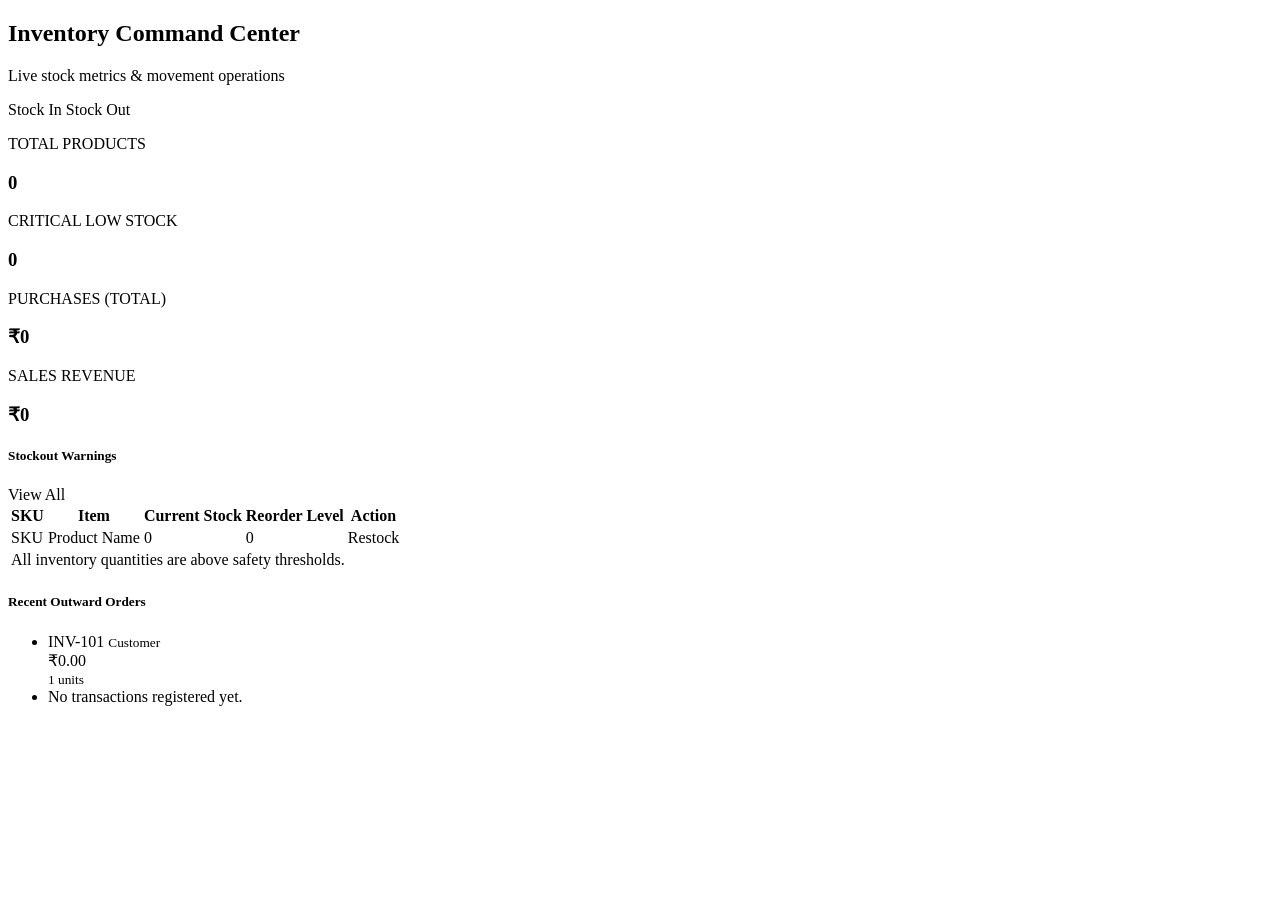
<file: target/classes/templates/dashboard/index.html>
<!DOCTYPE html>
<html xmlns:th="http://www.thymeleaf.org" th:replace="~{layout/base :: layout(~{::content})}">
<head><title>Dashboard</title></head>
<body>
<div th:fragment="content">
    <div class="d-flex justify-content-between align-items-center mb-4">
        <div>
            <h2 class="fw-bold mb-0 text-white">Inventory Command Center</h2>
            <p class="text-secondary mb-0">Live stock metrics &amp; movement operations</p>
        </div>
        <div class="d-flex gap-2">
            <a th:href="@{/purchases/create}" class="btn btn-primary-glass"><i class="bi bi-cart-plus me-1"></i> Stock In</a>
            <a th:href="@{/sales/create}" class="btn btn-outline-light rounded-3"><i class="bi bi-receipt me-1"></i> Stock Out</a>
        </div>
    </div>

    <!-- Top KPI Matrix -->
    <div class="row g-4 mb-4">
        <div class="col-md-3">
            <div class="card glass-card p-3">
                <div class="d-flex justify-content-between align-items-center">
                    <div>
                        <p class="text-secondary small mb-1">TOTAL PRODUCTS</p>
                        <h3 class="fw-bold text-white mb-0" th:text="${totalProducts}">0</h3>
                    </div>
                    <i class="bi bi-boxes fs-1 text-info"></i>
                </div>
            </div>
        </div>
        <div class="col-md-3">
            <div class="card glass-card p-3">
                <div class="d-flex justify-content-between align-items-center">
                    <div>
                        <p class="text-secondary small mb-1">CRITICAL LOW STOCK</p>
                        <h3 class="fw-bold text-danger mb-0" th:text="${lowStockCount}">0</h3>
                    </div>
                    <i class="bi bi-exclamation-octagon fs-1 text-danger"></i>
                </div>
            </div>
        </div>
        <div class="col-md-3">
            <div class="card glass-card p-3">
                <div class="d-flex justify-content-between align-items-center">
                    <div>
                        <p class="text-secondary small mb-1">PURCHASES (TOTAL)</p>
                        <h3 class="fw-bold text-white mb-0" th:text="'₹' + ${totalPurchases}">₹0</h3>
                    </div>
                    <i class="bi bi-wallet2 fs-1 text-warning"></i>
                </div>
            </div>
        </div>
        <div class="col-md-3">
            <div class="card glass-card p-3">
                <div class="d-flex justify-content-between align-items-center">
                    <div>
                        <p class="text-secondary small mb-1">SALES REVENUE</p>
                        <h3 class="fw-bold text-success mb-0" th:text="'₹' + ${totalSales}">₹0</h3>
                    </div>
                    <i class="bi bi-graph-up-arrow fs-1 text-success"></i>
                </div>
            </div>
        </div>
    </div>

    <div class="row g-4">
        <!-- Low Stock Alerts Table -->
        <div class="col-lg-7">
            <div class="card glass-card p-4 h-100">
                <div class="d-flex justify-content-between align-items-center mb-3">
                    <h5 class="fw-bold text-white mb-0"><i class="bi bi-shield-alert text-danger me-2"></i>Stockout Warnings</h5>
                    <a th:href="@{/products}" class="small text-info text-decoration-none">View All</a>
                </div>
                <div class="table-responsive">
                    <table class="table table-glass align-middle">
                        <thead>
                            <tr>
                                <th>SKU</th>
                                <th>Item</th>
                                <th>Current Stock</th>
                                <th>Reorder Level</th>
                                <th>Action</th>
                            </tr>
                        </thead>
                        <tbody>
                            <tr th:each="p : ${criticalItems}">
                                <td class="fw-bold" th:text="${p.sku}">SKU</td>
                                <td th:text="${p.name}">Product Name</td>
                                <td class="text-danger fw-bold" th:text="${p.quantityInStock}">0</td>
                                <td th:text="${p.reorderLevel}">0</td>
                                <td>
                                    <a th:href="@{/purchases/create}" class="btn btn-sm btn-outline-warning rounded-2">Restock</a>
                                </td>
                            </tr>
                            <tr th:if="${#lists.isEmpty(criticalItems)}">
                                <td colspan="5" class="text-center text-secondary py-3">All inventory quantities are above safety thresholds.</td>
                            </tr>
                        </tbody>
                    </table>
                </div>
            </div>
        </div>

        <!-- Recent Sales Feed -->
        <div class="col-lg-5">
            <div class="card glass-card p-4 h-100">
                <h5 class="fw-bold text-white mb-3"><i class="bi bi-receipt text-info me-2"></i>Recent Outward Orders</h5>
                <ul class="list-group list-group-flush bg-transparent">
                    <li class="list-group-item bg-transparent text-light border-secondary px-0" th:each="s : ${recentSales}">
                        <div class="d-flex justify-content-between">
                            <div>
                                <span class="fw-bold" th:text="${s.invoiceNumber}">INV-101</span>
                                <small class="text-secondary d-block" th:text="${s.customerName}">Customer</small>
                            </div>
                            <div class="text-end">
                                <div class="text-success fw-bold" th:text="'+₹' + ${s.totalAmount}">₹0.00</div>
                                <small class="text-secondary" th:text="${s.quantity + ' units'}">1 units</small>
                            </div>
                        </div>
                    </li>
                    <li class="list-group-item bg-transparent text-secondary px-0 text-center" th:if="${#lists.isEmpty(recentSales)}">
                        No transactions registered yet.
                    </li>
                </ul>
            </div>
        </div>
    </div>
</div>
</body>
</html>
</file>
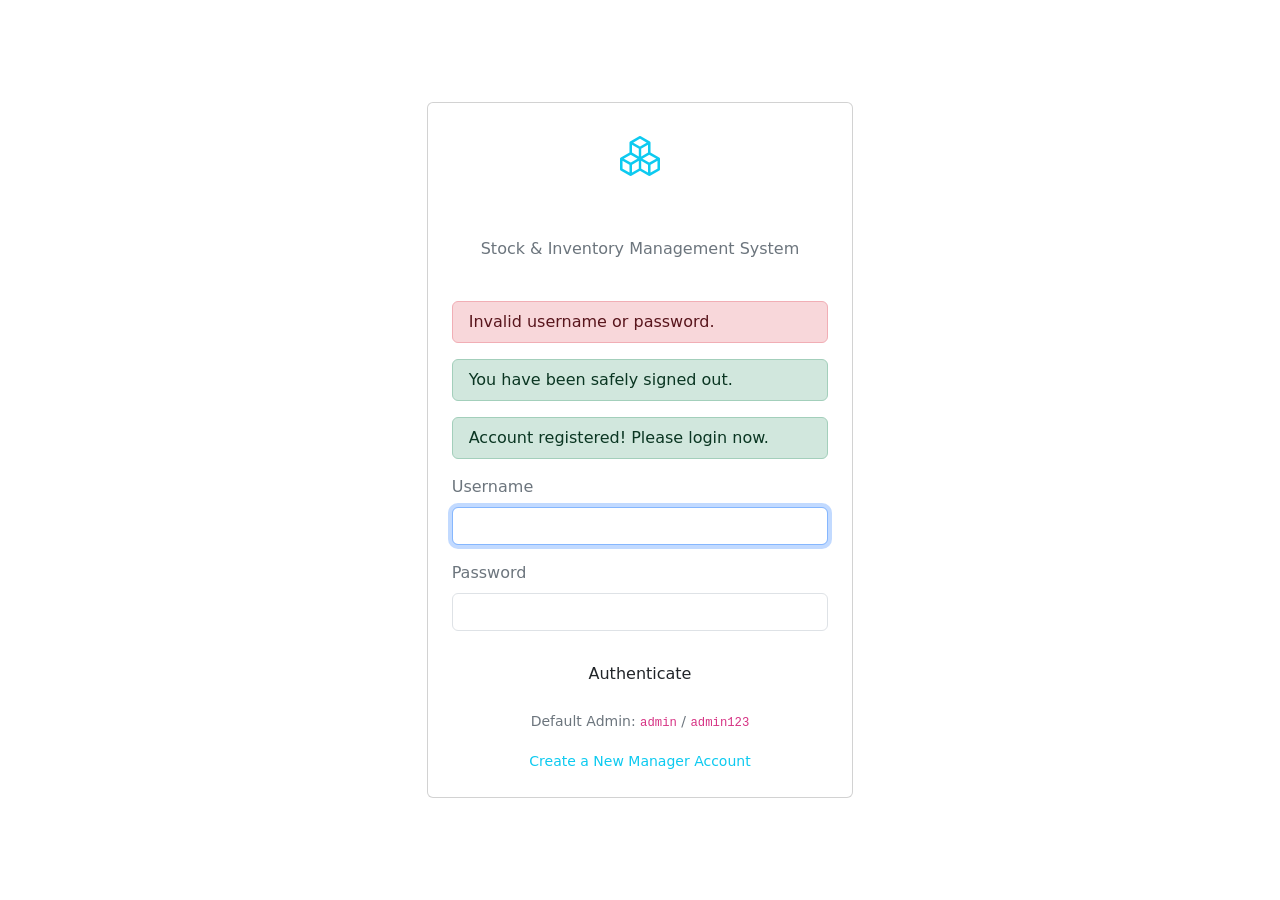
<file: target/classes/templates/auth/login.html>
<!DOCTYPE html>
<html xmlns:th="http://www.thymeleaf.org">
<head>
    <meta charset="UTF-8">
    <title>Login | StockMaster</title>
    <link href="https://cdn.jsdelivr.net/npm/bootstrap@5.3.3/dist/css/bootstrap.min.css" rel="stylesheet">
    <link href="https://cdn.jsdelivr.net/npm/bootstrap-icons@1.11.3/font/bootstrap-icons.min.css" rel="stylesheet">
    <link rel="stylesheet" th:href="@{/css/glassmorphism.css}">
</head>
<body class="d-flex align-items-center justify-content-center" style="min-height: 100vh;">
    <div class="col-md-4">
        <div class="card glass-card p-4">
            <div class="text-center mb-4">
                <i class="bi bi-boxes fs-1 text-info"></i>
                <h3 class="fw-bold text-white mt-2">Sign In</h3>
                <p class="text-secondary">Stock &amp; Inventory Management System</p>
            </div>

            <div th:if="${param.error}" class="alert alert-danger py-2">
                Invalid username or password.
            </div>
            <div th:if="${param.logout}" class="alert alert-success py-2">
                You have been safely signed out.
            </div>
            <div th:if="${param.registered}" class="alert alert-success py-2">
                Account registered! Please login now.
            </div>

            <form th:action="@{/login}" method="post">
                <div class="mb-3">
                    <label class="form-label text-secondary">Username</label>
                    <input type="text" name="username" class="form-control form-control-glass" required autofocus />
                </div>
                <div class="mb-4">
                    <label class="form-label text-secondary">Password</label>
                    <input type="password" name="password" class="form-control form-control-glass" required />
                </div>
                <button type="submit" class="btn btn-primary-glass w-100">Authenticate</button>
            </form>

            <div class="text-center mt-3">
                <small class="text-secondary">Default Admin: <code>admin</code> / <code>admin123</code></small>
            </div>
            <div class="text-center mt-3">
                <a th:href="@{/register}" class="text-info text-decoration-none small">Create a New Manager Account</a>
            </div>
        </div>
    </div>
</body>
</html>
</file>
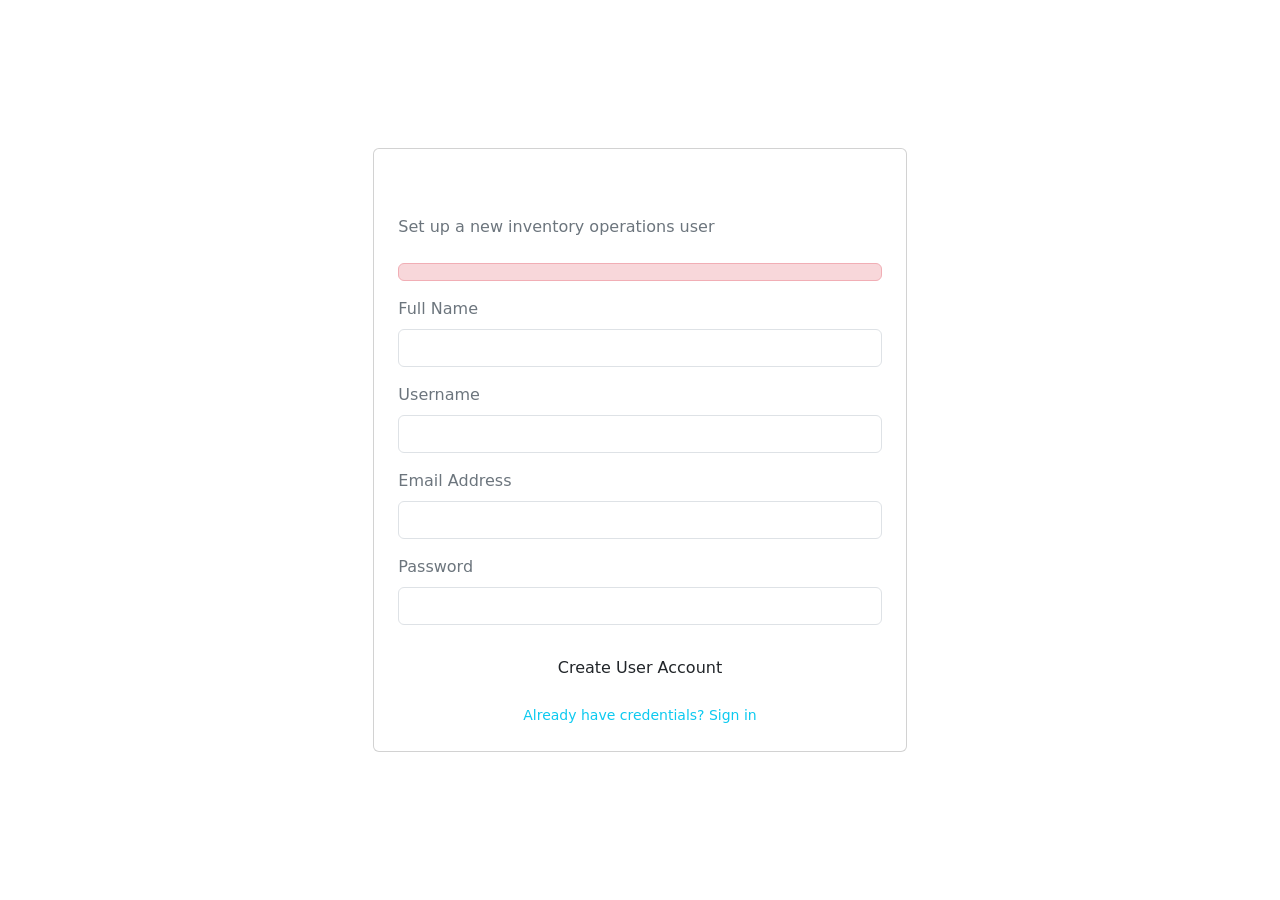
<file: target/classes/templates/auth/register.html>
<!DOCTYPE html>
<html xmlns:th="http://www.thymeleaf.org">
<head>
    <meta charset="UTF-8">
    <title>Register | StockMaster</title>
    <link href="https://cdn.jsdelivr.net/npm/bootstrap@5.3.3/dist/css/bootstrap.min.css" rel="stylesheet">
    <link rel="stylesheet" th:href="@{/css/glassmorphism.css}">
</head>
<body class="d-flex align-items-center justify-content-center" style="min-height: 100vh;">
    <div class="col-md-5">
        <div class="card glass-card p-4">
            <h3 class="fw-bold text-white mb-2">Register User</h3>
            <p class="text-secondary mb-4">Set up a new inventory operations user</p>

            <div th:if="${errorMessage}" class="alert alert-danger py-2" th:text="${errorMessage}"></div>

            <form th:action="@{/register}" th:object="${user}" method="post">
                <div class="mb-3">
                    <label class="form-label text-secondary">Full Name</label>
                    <input type="text" th:field="*{fullName}" class="form-control form-control-glass" required />
                    <div class="text-danger small" th:errors="*{fullName}"></div>
                </div>
                <div class="mb-3">
                    <label class="form-label text-secondary">Username</label>
                    <input type="text" th:field="*{username}" class="form-control form-control-glass" required />
                    <div class="text-danger small" th:errors="*{username}"></div>
                </div>
                <div class="mb-3">
                    <label class="form-label text-secondary">Email Address</label>
                    <input type="email" th:field="*{email}" class="form-control form-control-glass" required />
                    <div class="text-danger small" th:errors="*{email}"></div>
                </div>
                <div class="mb-4">
                    <label class="form-label text-secondary">Password</label>
                    <input type="password" th:field="*{password}" class="form-control form-control-glass" required />
                    <div class="text-danger small" th:errors="*{password}"></div>
                </div>
                <button type="submit" class="btn btn-primary-glass w-100 mb-3">Create User Account</button>
                <div class="text-center">
                    <a th:href="@{/login}" class="text-info text-decoration-none small">Already have credentials? Sign in</a>
                </div>
            </form>
        </div>
    </div>
</body>
</html>
</file>
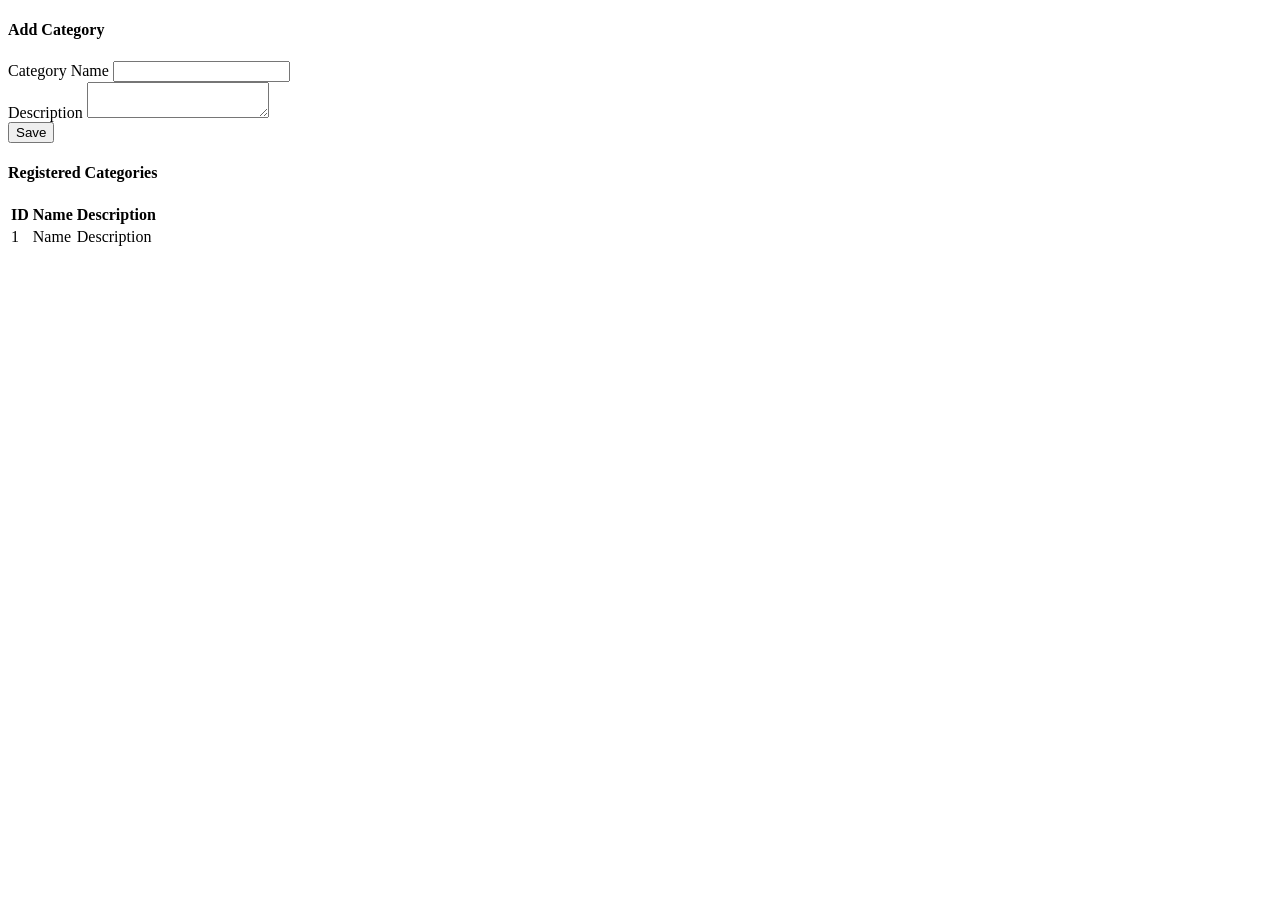
<file: target/classes/templates/categories/list.html>
<!DOCTYPE html>
<html xmlns:th="http://www.thymeleaf.org" th:replace="~{layout/base :: layout(~{::content})}">
<head><title>Category Master</title></head>
<body>
<div th:fragment="content">
    <div class="row g-4">
        <div class="col-md-4">
            <div class="card glass-card p-4">
                <h4 class="fw-bold text-white mb-3">Add Category</h4>
                <form th:action="@{/categories/save}" th:object="${newCategory}" method="post">
                    <div class="mb-3">
                        <label class="form-label text-secondary">Category Name</label>
                        <input type="text" th:field="*{name}" class="form-control form-control-glass" required />
                    </div>
                    <div class="mb-3">
                        <label class="form-label text-secondary">Description</label>
                        <textarea th:field="*{description}" class="form-control form-control-glass" rows="2"></textarea>
                    </div>
                    <button type="submit" class="btn btn-primary-glass w-100">Save</button>
                </form>
            </div>
        </div>
        <div class="col-md-8">
            <div class="card glass-card p-4">
                <h4 class="fw-bold text-white mb-3">Registered Categories</h4>
                <table class="table table-glass">
                    <thead>
                        <tr>
                            <th>ID</th>
                            <th>Name</th>
                            <th>Description</th>
                        </tr>
                    </thead>
                    <tbody>
                        <tr th:each="c : ${categories}">
                            <td th:text="${c.id}">1</td>
                            <td class="fw-bold text-info" th:text="${c.name}">Name</td>
                            <td th:text="${c.description}">Description</td>
                        </tr>
                    </tbody>
                </table>
            </div>
        </div>
    </div>
</div>
</body>
</html>
</file>
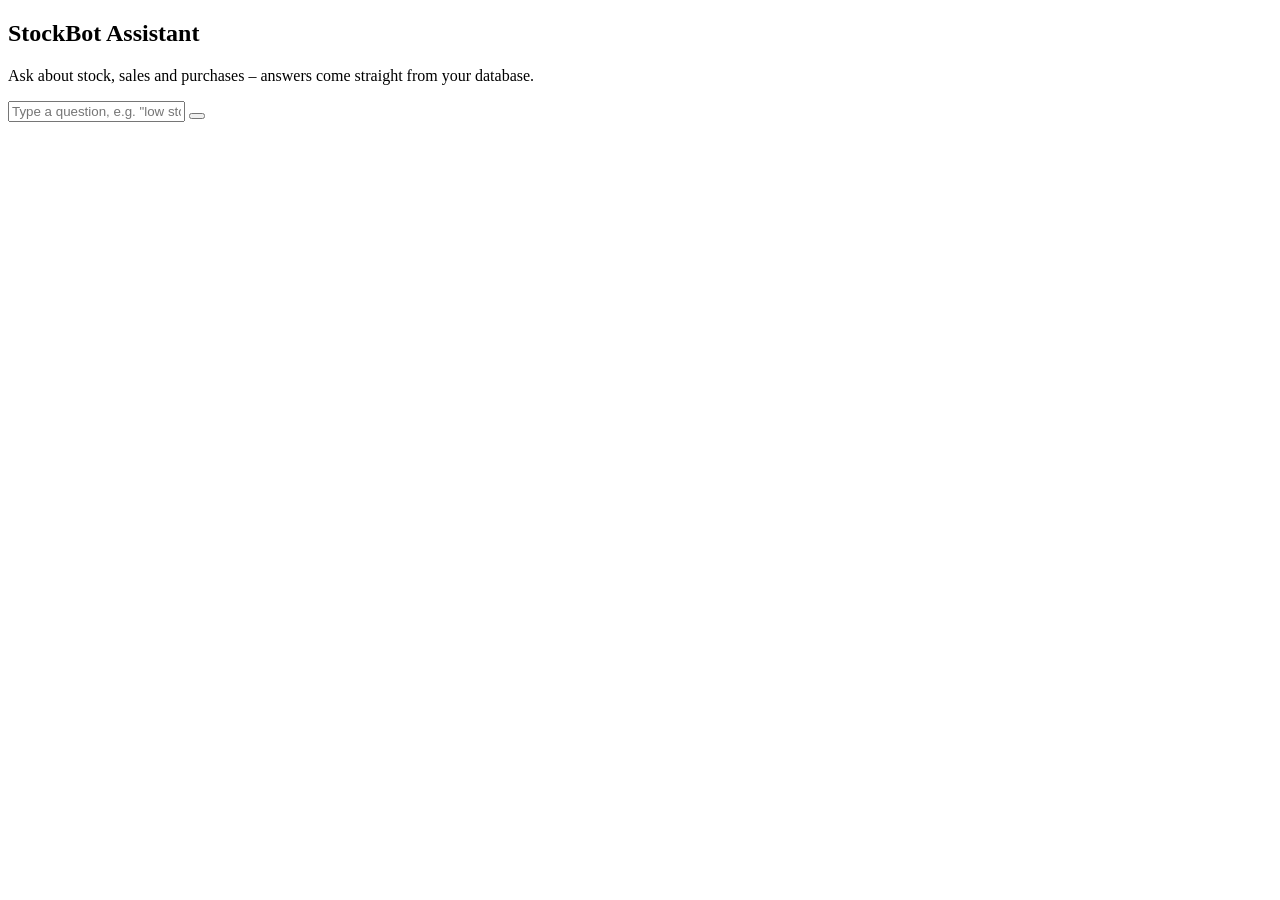
<file: target/classes/templates/chatbot/chat.html>
<!DOCTYPE html>
<html xmlns:th="http://www.thymeleaf.org" th:replace="~{layout/base :: layout(~{::content})}">
<head><title>StockBot Assistant</title></head>
<body>
<div th:fragment="content">
    <link rel="stylesheet" th:href="@{/chatbot/chatbot.css}">

    <div class="col-lg-9 mx-auto">
        <div class="d-flex align-items-center mb-3">
            <i class="bi bi-robot fs-2 text-info me-3"></i>
            <div>
                <h2 class="fw-bold text-white mb-0">StockBot Assistant</h2>
                <p class="text-secondary mb-0">Ask about stock, sales and purchases &ndash; answers come straight from your database.</p>
            </div>
        </div>

        <div id="chatbot" class="card glass-card chatbot-card"
             th:attr="data-message-url=@{/chatbot/api/message},data-welcome-url=@{/chatbot/api/welcome},data-csrf-token=${_csrf != null ? _csrf.token : ''},data-csrf-header=${_csrf != null ? _csrf.headerName : 'X-CSRF-TOKEN'}">

            <div id="chatbot-messages" class="chatbot-messages" aria-live="polite"></div>

            <div id="chatbot-chips" class="chatbot-chips"></div>

            <form id="chatbot-form" class="chatbot-form" autocomplete="off">
                <input id="chatbot-input" type="text" maxlength="500" class="form-control form-control-glass"
                       placeholder="Type a question, e.g. &quot;low stock items&quot; or &quot;sales today&quot;" />
                <button id="chatbot-send" type="submit" class="btn btn-primary-glass">
                    <i class="bi bi-send"></i>
                </button>
            </form>
        </div>
    </div>

    <script th:src="@{/chatbot/chatbot.js}"></script>
</div>
</body>
</html>
</file>
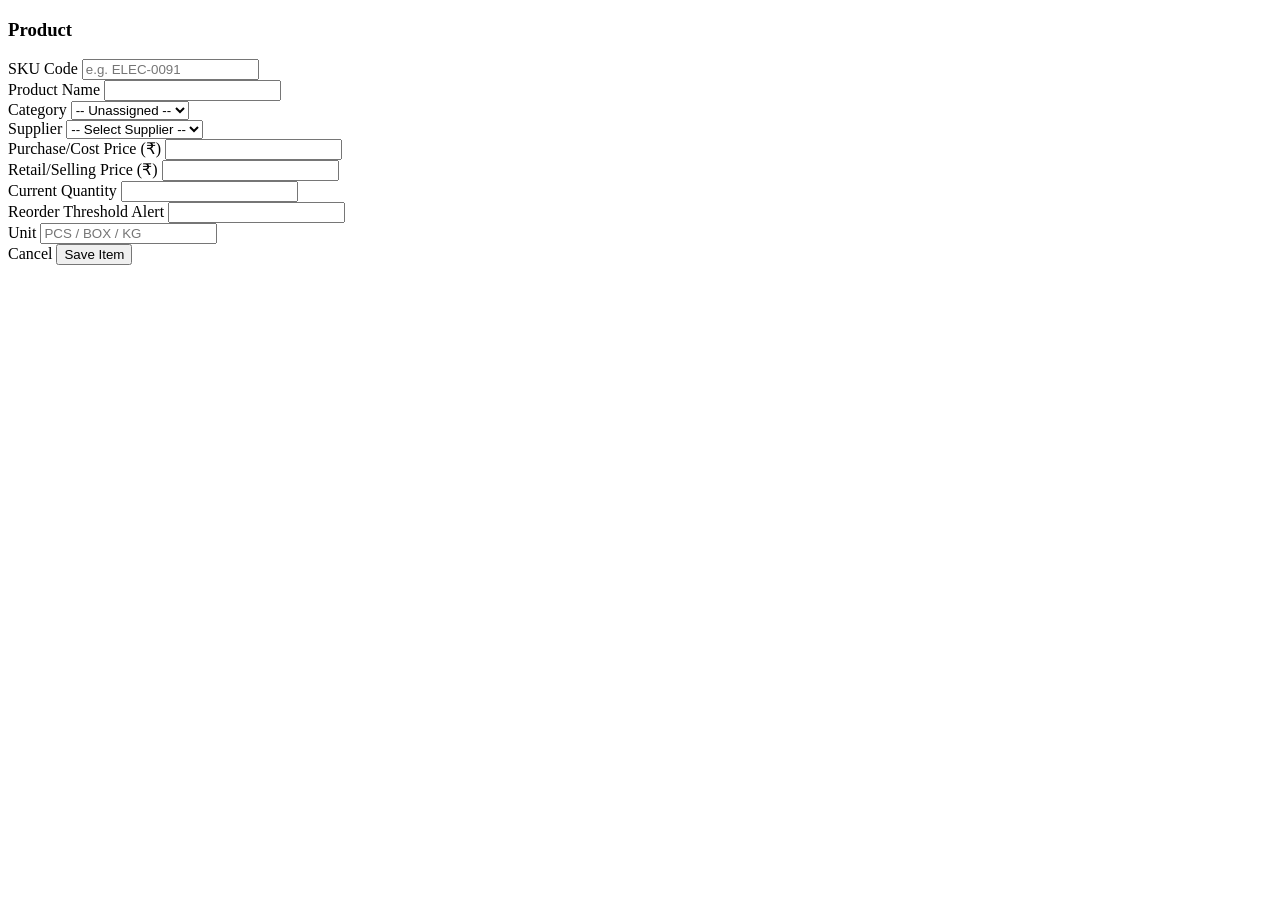
<file: target/classes/templates/products/form.html>
<!DOCTYPE html>
<html xmlns:th="http://www.thymeleaf.org" th:replace="~{layout/base :: layout(~{::content})}">
<head><title>Product Form</title></head>
<body>
<div th:fragment="content">
    <div class="col-lg-8 mx-auto">
        <div class="card glass-card p-4">
            <h3 class="fw-bold text-white mb-3" th:text="${product.id != null ? 'Edit Item' : 'Register New Item'}">Product</h3>
            
            <form th:action="@{/products/save}" th:object="${product}" method="post">
                <input type="hidden" th:field="*{id}" />

                <div class="row g-3 mb-3">
                    <div class="col-md-6">
                        <label class="form-label text-secondary">SKU Code</label>
                        <input type="text" th:field="*{sku}" class="form-control form-control-glass" placeholder="e.g. ELEC-0091" required />
                        <div class="text-danger small" th:errors="*{sku}"></div>
                    </div>
                    <div class="col-md-6">
                        <label class="form-label text-secondary">Product Name</label>
                        <input type="text" th:field="*{name}" class="form-control form-control-glass" required />
                        <div class="text-danger small" th:errors="*{name}"></div>
                    </div>
                </div>

                <div class="row g-3 mb-3">
                    <div class="col-md-6">
                        <label class="form-label text-secondary">Category</label>
                        <select name="category.id" class="form-select form-select-glass">
                            <option value="">-- Unassigned --</option>
                            <option th:each="c : ${categories}" th:value="${c.id}" th:text="${c.name}"
                                    th:selected="${product.category != null and product.category.id == c.id}"></option>
                        </select>
                    </div>
                    <div class="col-md-6">
                        <label class="form-label text-secondary">Supplier</label>
                        <select name="supplier.id" class="form-select form-select-glass">
                            <option value="">-- Select Supplier --</option>
                            <option th:each="s : ${suppliers}" th:value="${s.id}" th:text="${s.companyName}"
                                    th:selected="${product.supplier != null and product.supplier.id == s.id}"></option>
                        </select>
                    </div>
                </div>

                <div class="row g-3 mb-3">
                    <div class="col-md-6">
                        <label class="form-label text-secondary">Purchase/Cost Price (₹)</label>
                        <input type="number" step="0.01" th:field="*{costPrice}" class="form-control form-control-glass" required />
                    </div>
                    <div class="col-md-6">
                        <label class="form-label text-secondary">Retail/Selling Price (₹)</label>
                        <input type="number" step="0.01" th:field="*{sellingPrice}" class="form-control form-control-glass" required />
                    </div>
                </div>

                <div class="row g-3 mb-4">
                    <div class="col-md-4">
                        <label class="form-label text-secondary">Current Quantity</label>
                        <input type="number" th:field="*{quantityInStock}" class="form-control form-control-glass" required />
                    </div>
                    <div class="col-md-4">
                        <label class="form-label text-secondary">Reorder Threshold Alert</label>
                        <input type="number" th:field="*{reorderLevel}" class="form-control form-control-glass" required />
                    </div>
                    <div class="col-md-4">
                        <label class="form-label text-secondary">Unit</label>
                        <input type="text" th:field="*{unit}" class="form-control form-control-glass" placeholder="PCS / BOX / KG" />
                    </div>
                </div>

                <div class="d-flex justify-content-end gap-2">
                    <a th:href="@{/products}" class="btn btn-outline-secondary rounded-3">Cancel</a>
                    <button type="submit" class="btn btn-primary-glass">Save Item</button>
                </div>
            </form>
        </div>
    </div>
</div>
</body>
</html>
</file>
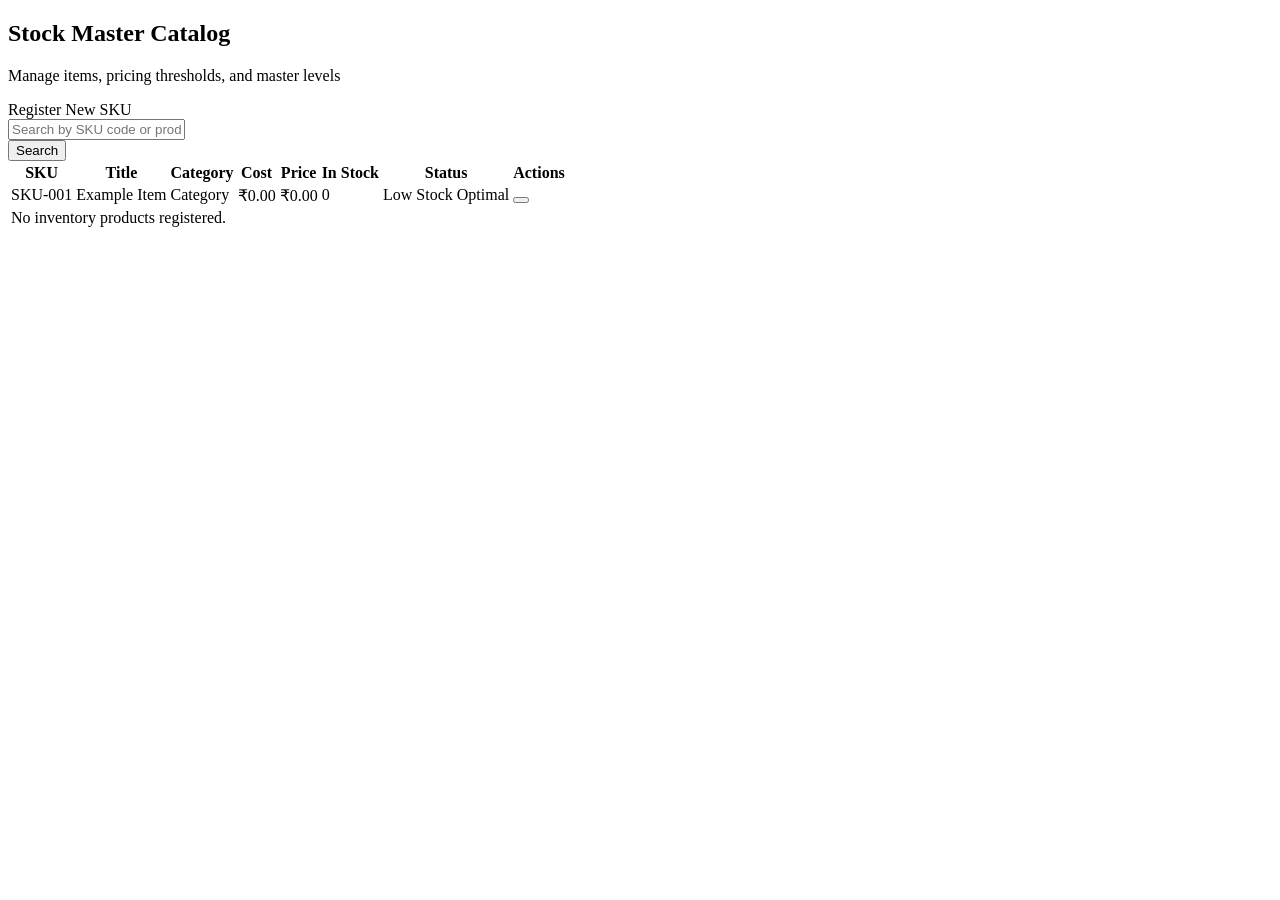
<file: target/classes/templates/products/list.html>
<!DOCTYPE html>
<html xmlns:th="http://www.thymeleaf.org" xmlns:sec="http://www.thymeleaf.org/extras/spring-security" th:replace="~{layout/base :: layout(~{::content})}">
<head><title>Inventory Catalog</title></head>
<body>
<div th:fragment="content">
    <div class="d-flex justify-content-between align-items-center mb-4">
        <div>
            <h2 class="fw-bold text-white mb-0">Stock Master Catalog</h2>
            <p class="text-secondary mb-0">Manage items, pricing thresholds, and master levels</p>
        </div>
        <a th:href="@{/products/create}" class="btn btn-primary-glass">
            <i class="bi bi-plus-circle me-1"></i> Register New SKU
        </a>
    </div>

    <div th:if="${errorMessage}" class="alert alert-danger py-2" th:text="${errorMessage}"></div>
    <!-- Live Search Filter -->
    <div class="card glass-card p-3 mb-4">
        <form th:action="@{/products}" method="get" class="row g-2">
            <div class="col-md-10">
                <input type="text" name="search" th:value="${search}" class="form-control form-control-glass" placeholder="Search by SKU code or product title..." />
            </div>
            <div class="col-md-2">
                <button type="submit" class="btn btn-outline-info w-100 rounded-3">Search</button>
            </div>
        </form>
    </div>

    <!-- Product Grid Table -->
    <div class="card glass-card p-4">
        <div class="table-responsive">
            <table class="table table-glass align-middle">
                <thead>
                    <tr>
                        <th>SKU</th>
                        <th>Title</th>
                        <th>Category</th>
                        <th>Cost</th>
                        <th>Price</th>
                        <th>In Stock</th>
                        <th>Status</th>
                        <th class="text-end">Actions</th>
                    </tr>
                </thead>
                <tbody>
                    <tr th:each="product : ${products}">
                        <td class="fw-bold text-info" th:text="${product.sku}">SKU-001</td>
                        <td class="text-white" th:text="${product.name}">Example Item</td>
                        <td th:text="${product.category != null ? product.category.name : '-'}">Category</td>
                        <td th:text="'₹' + ${product.costPrice}">₹0.00</td>
                        <td th:text="'₹' + ${product.sellingPrice}">₹0.00</td>
                        <td class="fw-bold" th:text="${product.quantityInStock + ' ' + (product.unit != null ? product.unit : '')}">0</td>
                        <td>
                            <span th:if="${product.quantityInStock <= product.reorderLevel}" class="badge bg-danger">Low Stock</span>
                            <span th:unless="${product.quantityInStock <= product.reorderLevel}" class="badge bg-success">Optimal</span>
                        </td>
                        <td class="text-end">
                            <a th:href="@{/products/edit/{id}(id=${product.id})}" class="btn btn-sm btn-outline-secondary me-1"><i class="bi bi-pencil"></i></a>
                            <form sec:authorize="hasRole('ADMIN')" th:action="@{/products/delete/{id}(id=${product.id})}" method="post" class="d-inline" onsubmit="return confirm('Are you sure you want to remove this item?')">
                                <button type="submit" class="btn btn-sm btn-outline-danger"><i class="bi bi-trash"></i></button>
                            </form>
                        </td>
                    </tr>
                    <tr th:if="${#lists.isEmpty(products)}">
                        <td colspan="8" class="text-center text-secondary py-4">No inventory products registered.</td>
                    </tr>
                </tbody>
            </table>
        </div>
    </div>
</div>
</body>
</html>
</file>
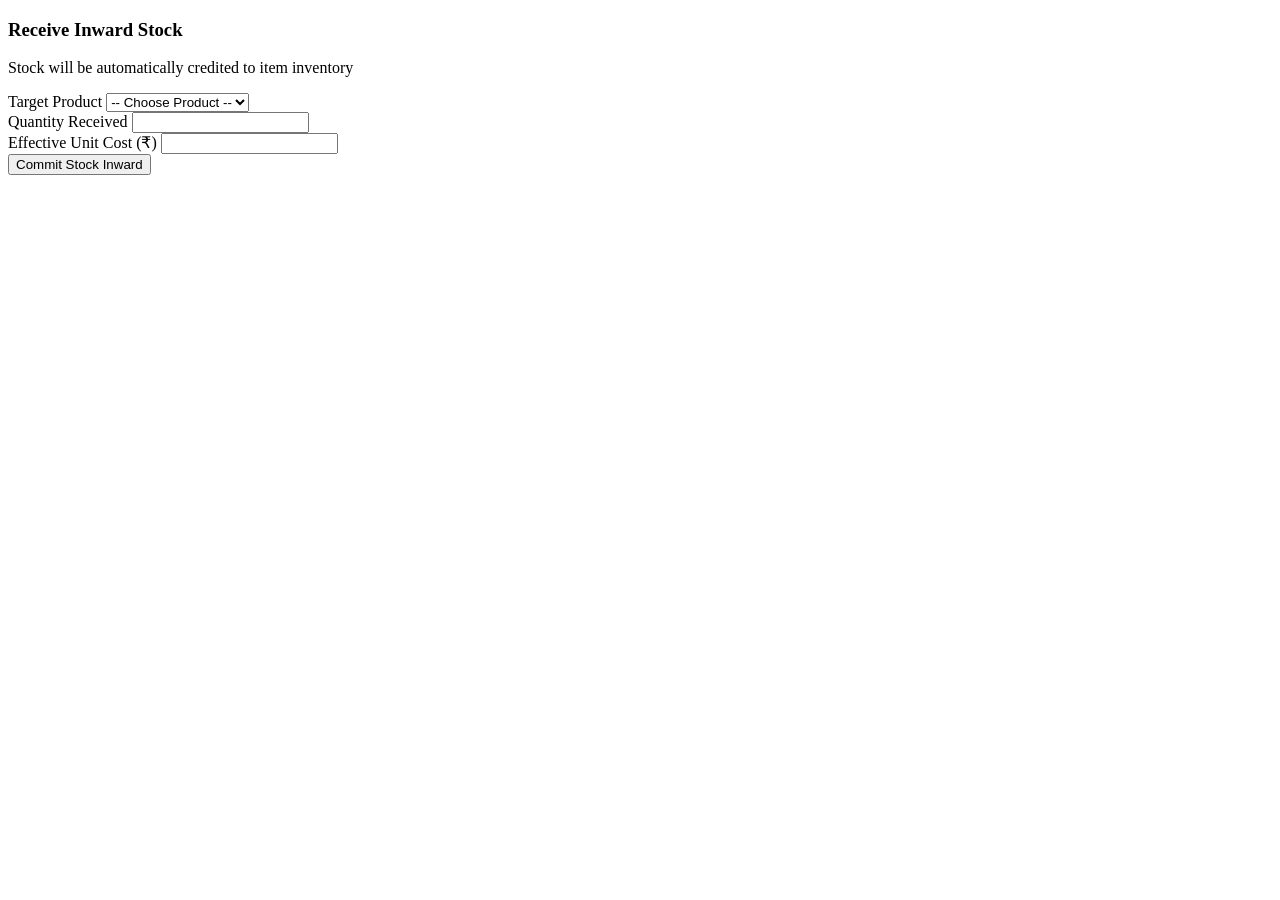
<file: target/classes/templates/purchases/form.html>
<!DOCTYPE html>
<html xmlns:th="http://www.thymeleaf.org" th:replace="~{layout/base :: layout(~{::content})}">
<head><title>Stock Inward Form</title></head>
<body>
<div th:fragment="content">
    <div class="col-lg-6 mx-auto">
        <div class="card glass-card p-4">
            <h3 class="fw-bold text-white mb-2"><i class="bi bi-box-arrow-in-down me-2 text-info"></i>Receive Inward Stock</h3>
            <p class="text-secondary mb-4">Stock will be automatically credited to item inventory</p>

            <div th:if="${errorMessage}" class="alert alert-danger py-2" th:text="${errorMessage}"></div>
            <form th:action="@{/purchases/save}" th:object="${purchaseOrder}" method="post">
                <div class="mb-3">
                    <label class="form-label text-secondary">Target Product</label>
                    <select th:field="*{product.id}" class="form-select form-select-glass" required>
                        <option value="">-- Choose Product --</option>
                        <option th:each="p : ${products}" th:value="${p.id}" th:text="${p.sku + ' - ' + p.name}"></option>
                    </select>
                </div>

                <div class="mb-3">
                    <label class="form-label text-secondary">Quantity Received</label>
                    <input type="number" th:field="*{quantity}" class="form-control form-control-glass" min="1" required />
                </div>

                <div class="mb-4">
                    <label class="form-label text-secondary">Effective Unit Cost (₹)</label>
                    <input type="number" step="0.01" th:field="*{unitPrice}" class="form-control form-control-glass" required />
                </div>

                <button type="submit" class="btn btn-primary-glass w-100">Commit Stock Inward</button>
            </form>
        </div>
    </div>
</div>
</body>
</html>
</file>
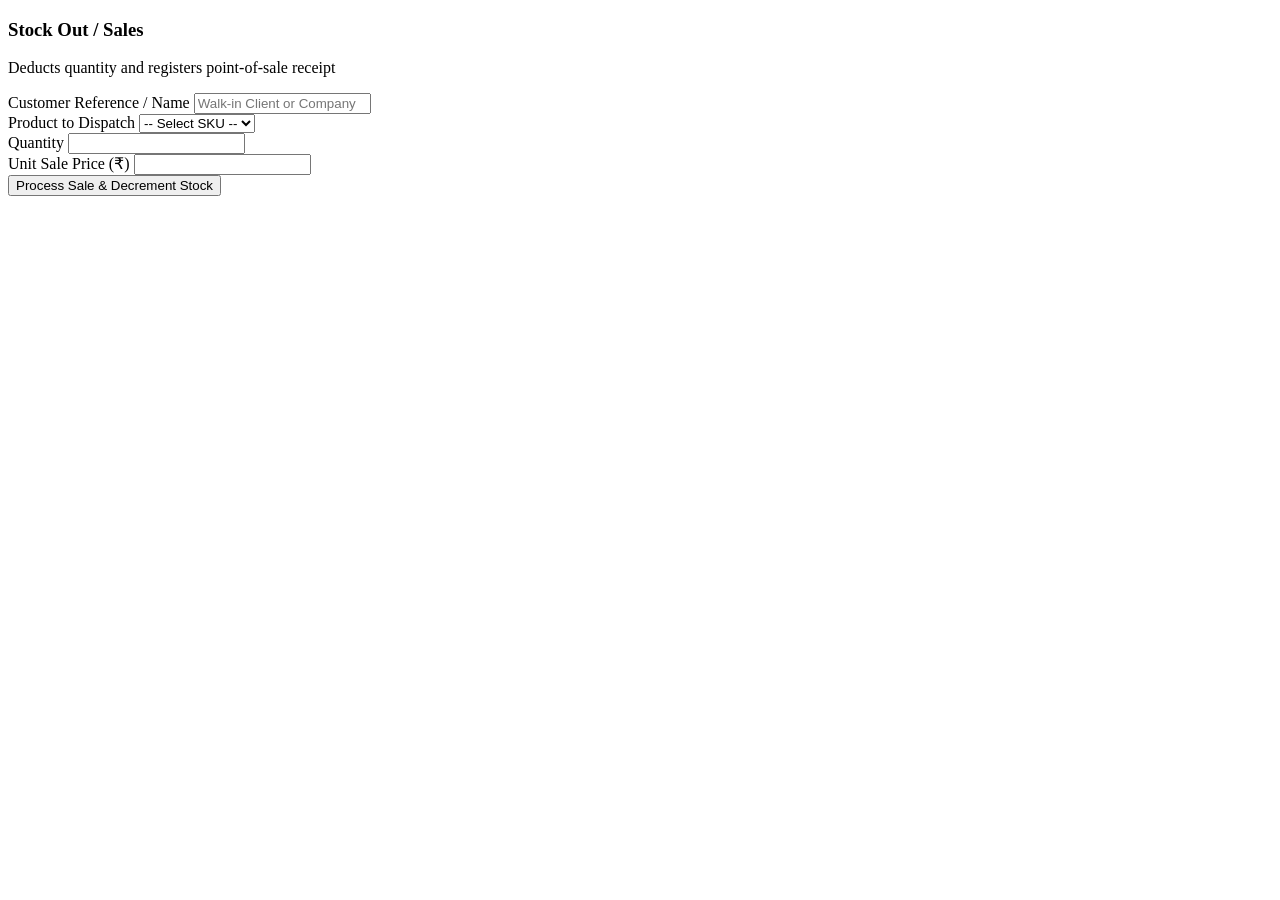
<file: target/classes/templates/sales/form.html>
<!DOCTYPE html>
<html xmlns:th="http://www.thymeleaf.org" th:replace="~{layout/base :: layout(~{::content})}">
<head><title>Dispatch Stock</title></head>
<body>
<div th:fragment="content">
    <div class="col-lg-6 mx-auto">
        <div class="card glass-card p-4">
            <h3 class="fw-bold text-white mb-2"><i class="bi bi-bag-check me-2 text-success"></i>Stock Out / Sales</h3>
            <p class="text-secondary mb-4">Deducts quantity and registers point-of-sale receipt</p>

            <div th:if="${errorMessage}" class="alert alert-danger py-2" th:text="${errorMessage}"></div>

            <form th:action="@{/sales/save}" th:object="${saleOrder}" method="post">
                <div class="mb-3">
                    <label class="form-label text-secondary">Customer Reference / Name</label>
                    <input type="text" th:field="*{customerName}" class="form-control form-control-glass" placeholder="Walk-in Client or Company" required />
                </div>

                <div class="mb-3">
                    <label class="form-label text-secondary">Product to Dispatch</label>
                    <select th:field="*{product.id}" class="form-select form-select-glass" required>
                        <option value="">-- Select SKU --</option>
                        <option th:each="p : ${products}" th:value="${p.id}" th:text="${p.name + ' (Available: ' + p.quantityInStock + ')'}"></option>
                    </select>
                </div>

                <div class="row g-3 mb-4">
                    <div class="col-md-6">
                        <label class="form-label text-secondary">Quantity</label>
                        <input type="number" th:field="*{quantity}" min="1" class="form-control form-control-glass" required />
                    </div>
                    <div class="col-md-6">
                        <label class="form-label text-secondary">Unit Sale Price (₹)</label>
                        <input type="number" step="0.01" th:field="*{unitPrice}" class="form-control form-control-glass" required />
                    </div>
                </div>

                <button type="submit" class="btn btn-primary-glass w-100">Process Sale &amp; Decrement Stock</button>
            </form>
        </div>
    </div>
</div>
</body>
</html>
</file>
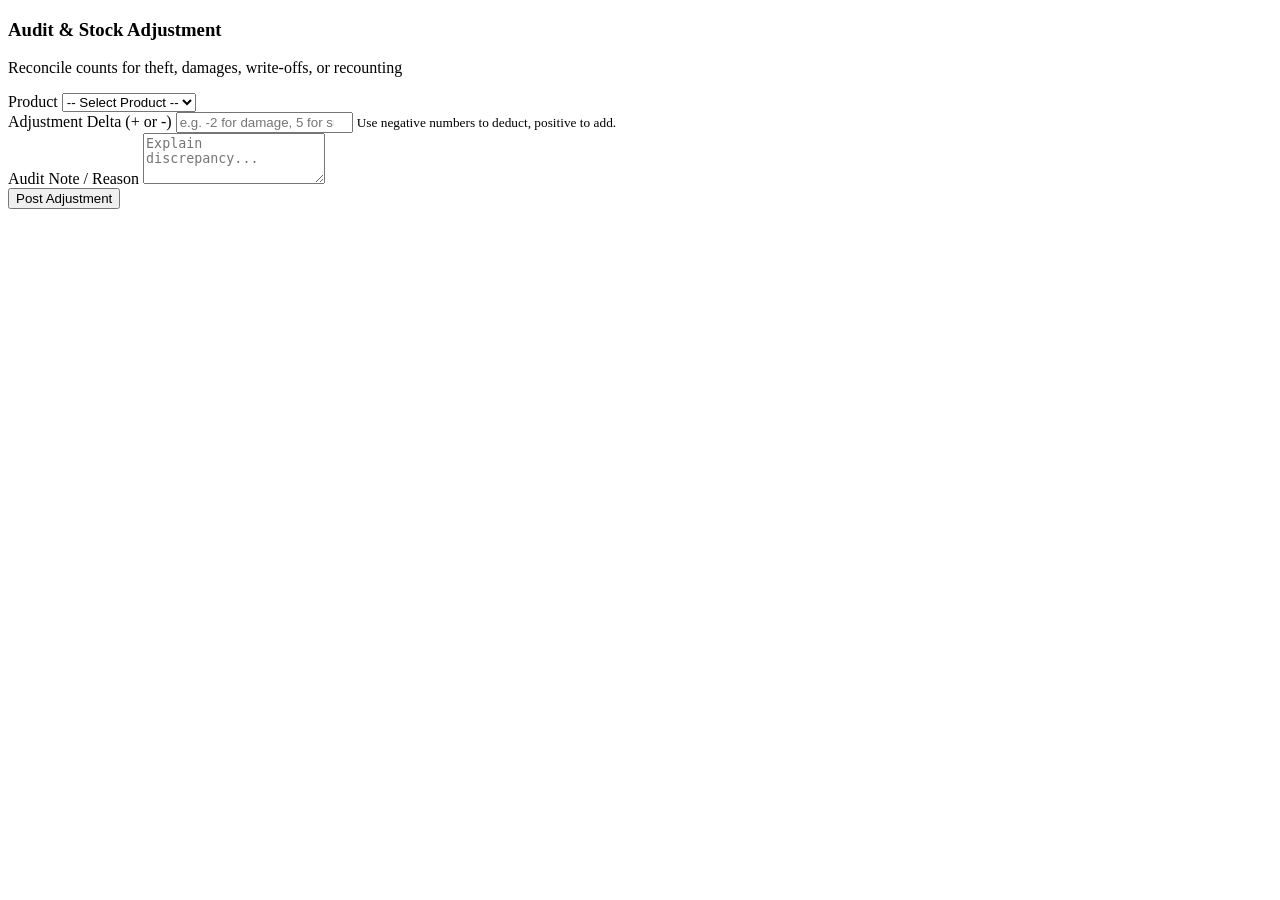
<file: target/classes/templates/stock-adjustments/form.html>
<!DOCTYPE html>
<html xmlns:th="http://www.thymeleaf.org" th:replace="~{layout/base :: layout(~{::content})}">
<head><title>Stock Adjustment</title></head>
<body>
<div th:fragment="content">
    <div class="col-lg-6 mx-auto">
        <div class="card glass-card p-4">
            <h3 class="fw-bold text-white mb-2"><i class="bi bi-sliders me-2 text-warning"></i>Audit &amp; Stock Adjustment</h3>
            <p class="text-secondary mb-4">Reconcile counts for theft, damages, write-offs, or recounting</p>

            <div th:if="${errorMessage}" class="alert alert-danger py-2" th:text="${errorMessage}"></div>

            <form th:action="@{/stock-adjustments/save}" th:object="${stockAdjustment}" method="post">
                <div class="mb-3">
                    <label class="form-label text-secondary">Product</label>
                    <select th:field="*{product.id}" class="form-select form-select-glass" required>
                        <option value="">-- Select Product --</option>
                        <option th:each="p : ${products}" th:value="${p.id}" th:text="${p.name + ' (Current: ' + p.quantityInStock + ')'}"></option>
                    </select>
                </div>

                <div class="mb-3">
                    <label class="form-label text-secondary">Adjustment Delta (+ or -)</label>
                    <input type="number" th:field="*{quantityAdjusted}" class="form-control form-control-glass" placeholder="e.g. -2 for damage, 5 for surplus" required />
                    <small class="text-secondary">Use negative numbers to deduct, positive to add.</small>
                </div>

                <div class="mb-4">
                    <label class="form-label text-secondary">Audit Note / Reason</label>
                    <textarea th:field="*{reason}" class="form-control form-control-glass" rows="3" placeholder="Explain discrepancy..." required></textarea>
                </div>

                <button type="submit" class="btn btn-primary-glass w-100">Post Adjustment</button>
            </form>
        </div>
    </div>
</div>
</body>
</html>
</file>
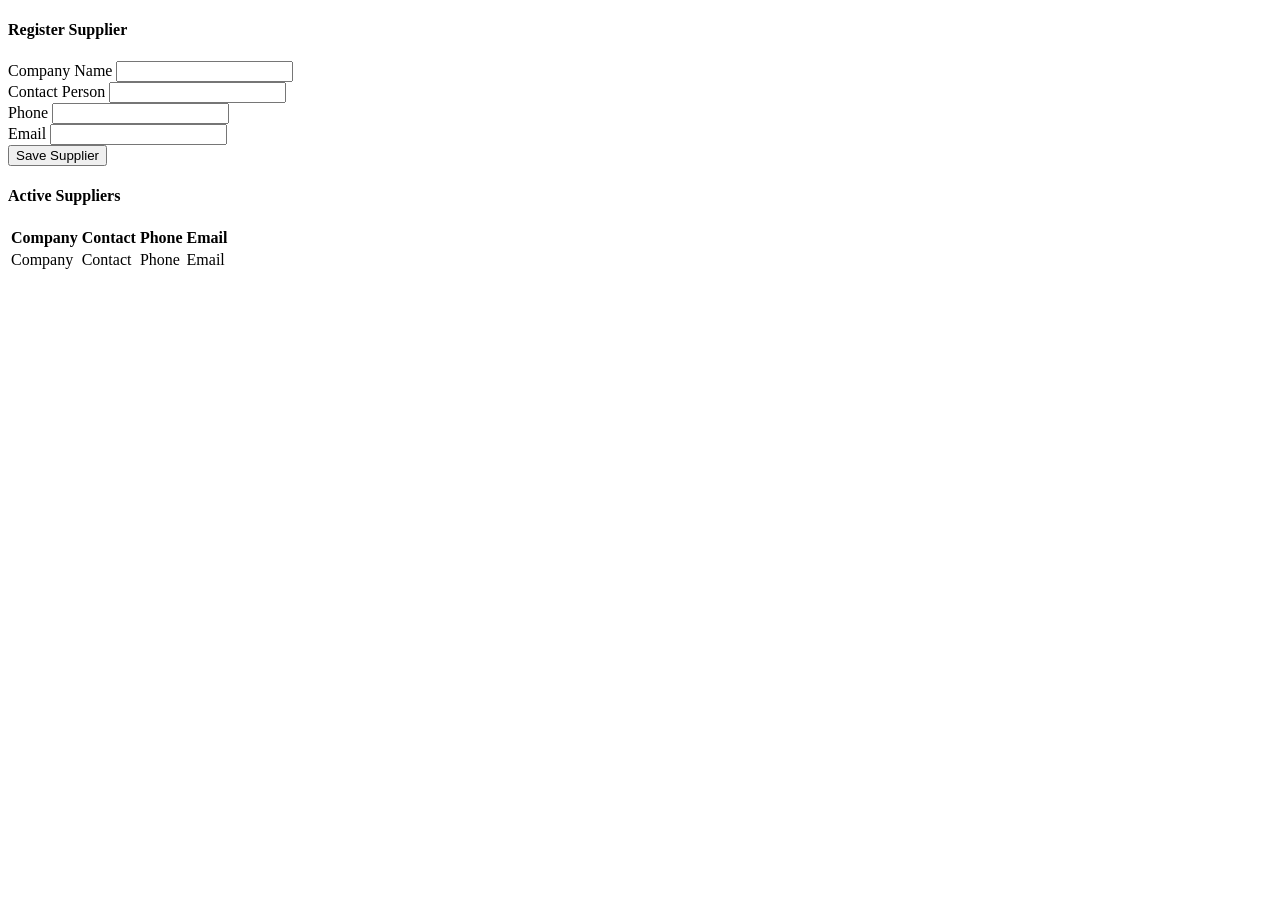
<file: target/classes/templates/suppliers/list.html>
<!DOCTYPE html>
<html xmlns:th="http://www.thymeleaf.org" th:replace="~{layout/base :: layout(~{::content})}">
<head><title>Suppliers Master</title></head>
<body>
<div th:fragment="content">
    <div class="row g-4">
        <div class="col-md-4">
            <div class="card glass-card p-4">
                <h4 class="fw-bold text-white mb-3">Register Supplier</h4>
                <form th:action="@{/suppliers/save}" th:object="${newSupplier}" method="post">
                    <div class="mb-3">
                        <label class="form-label text-secondary">Company Name</label>
                        <input type="text" th:field="*{companyName}" class="form-control form-control-glass" required />
                    </div>
                    <div class="mb-3">
                        <label class="form-label text-secondary">Contact Person</label>
                        <input type="text" th:field="*{contactPerson}" class="form-control form-control-glass" />
                    </div>
                    <div class="mb-3">
                        <label class="form-label text-secondary">Phone</label>
                        <input type="text" th:field="*{phone}" class="form-control form-control-glass" required />
                    </div>
                    <div class="mb-3">
                        <label class="form-label text-secondary">Email</label>
                        <input type="email" th:field="*{email}" class="form-control form-control-glass" />
                    </div>
                    <button type="submit" class="btn btn-primary-glass w-100">Save Supplier</button>
                </form>
            </div>
        </div>
        <div class="col-md-8">
            <div class="card glass-card p-4">
                <h4 class="fw-bold text-white mb-3">Active Suppliers</h4>
                <div class="table-responsive">
                    <table class="table table-glass align-middle">
                        <thead>
                            <tr>
                                <th>Company</th>
                                <th>Contact</th>
                                <th>Phone</th>
                                <th>Email</th>
                            </tr>
                        </thead>
                        <tbody>
                            <tr th:each="s : ${suppliers}">
                                <td class="fw-bold text-info" th:text="${s.companyName}">Company</td>
                                <td th:text="${s.contactPerson}">Contact</td>
                                <td th:text="${s.phone}">Phone</td>
                                <td th:text="${s.email}">Email</td>
                            </tr>
                        </tbody>
                    </table>
                </div>
            </div>
        </div>
    </div>
</div>
</body>
</html>
</file>
